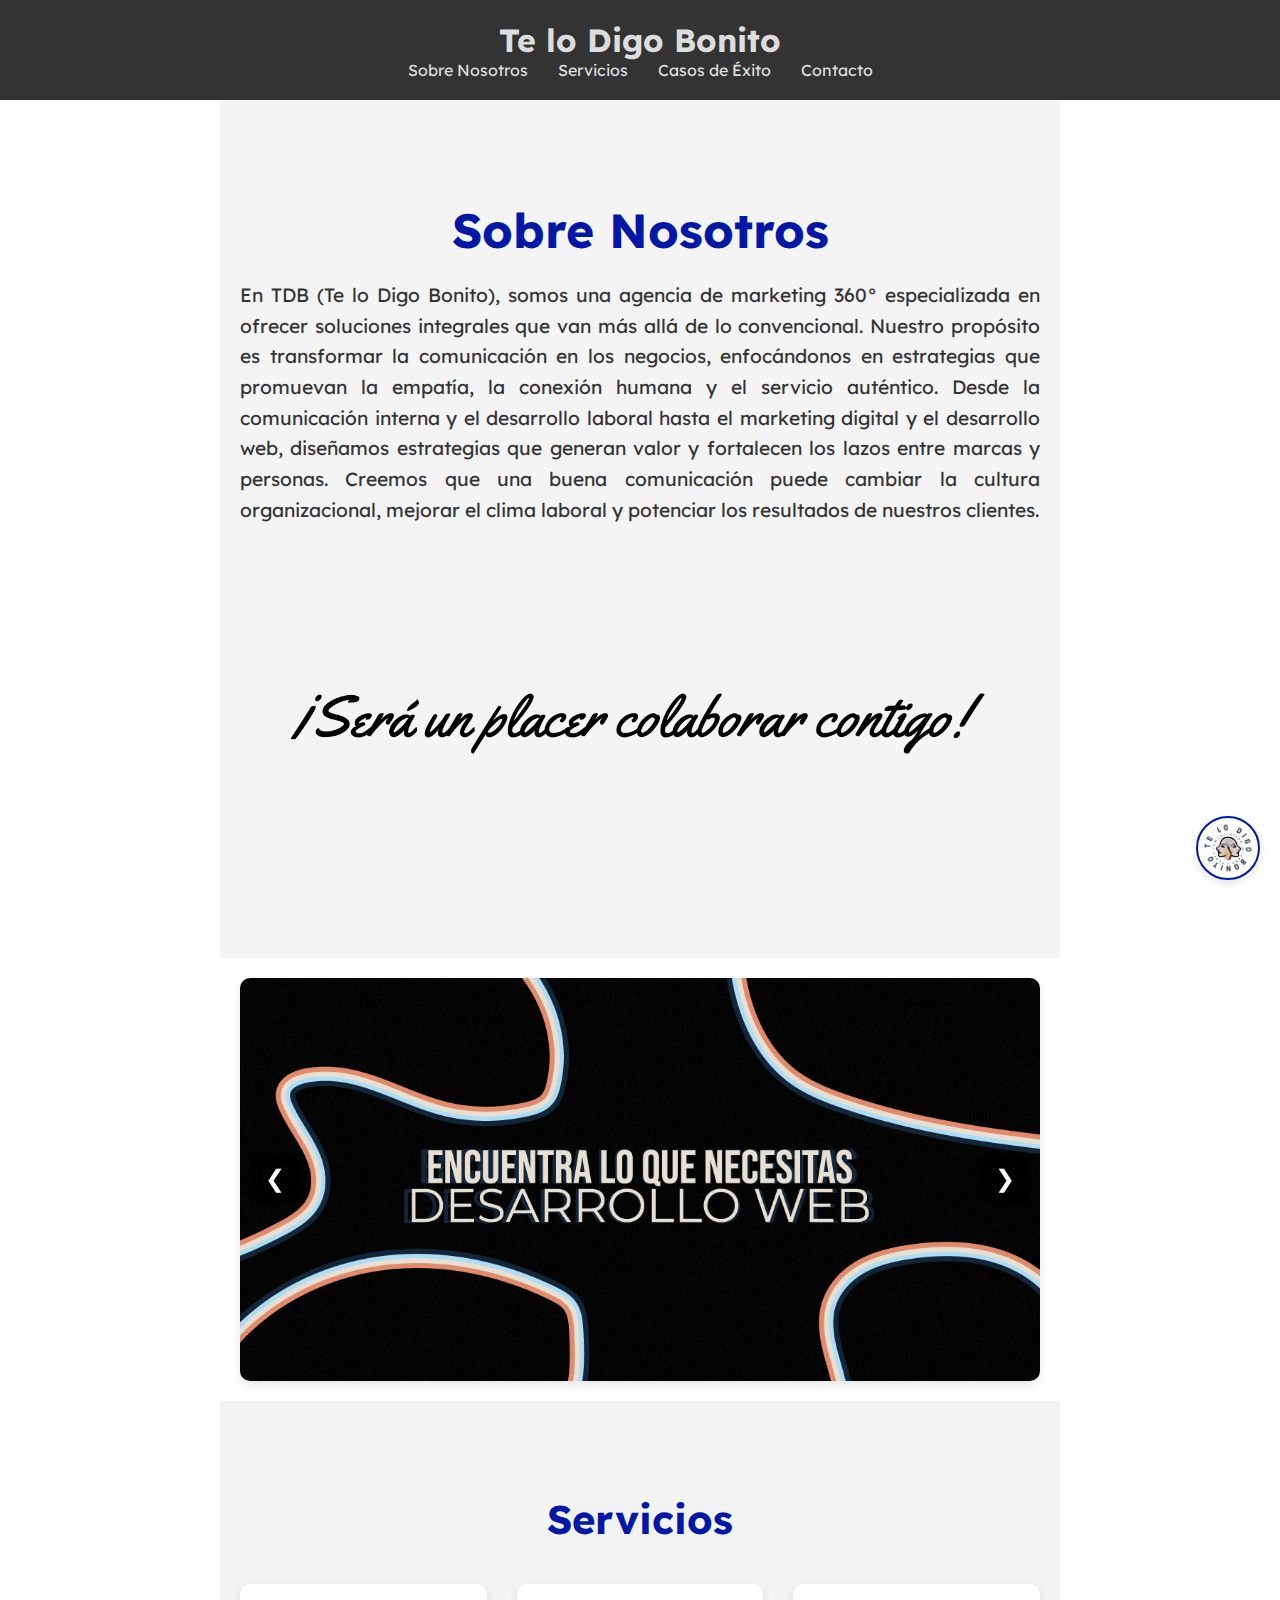
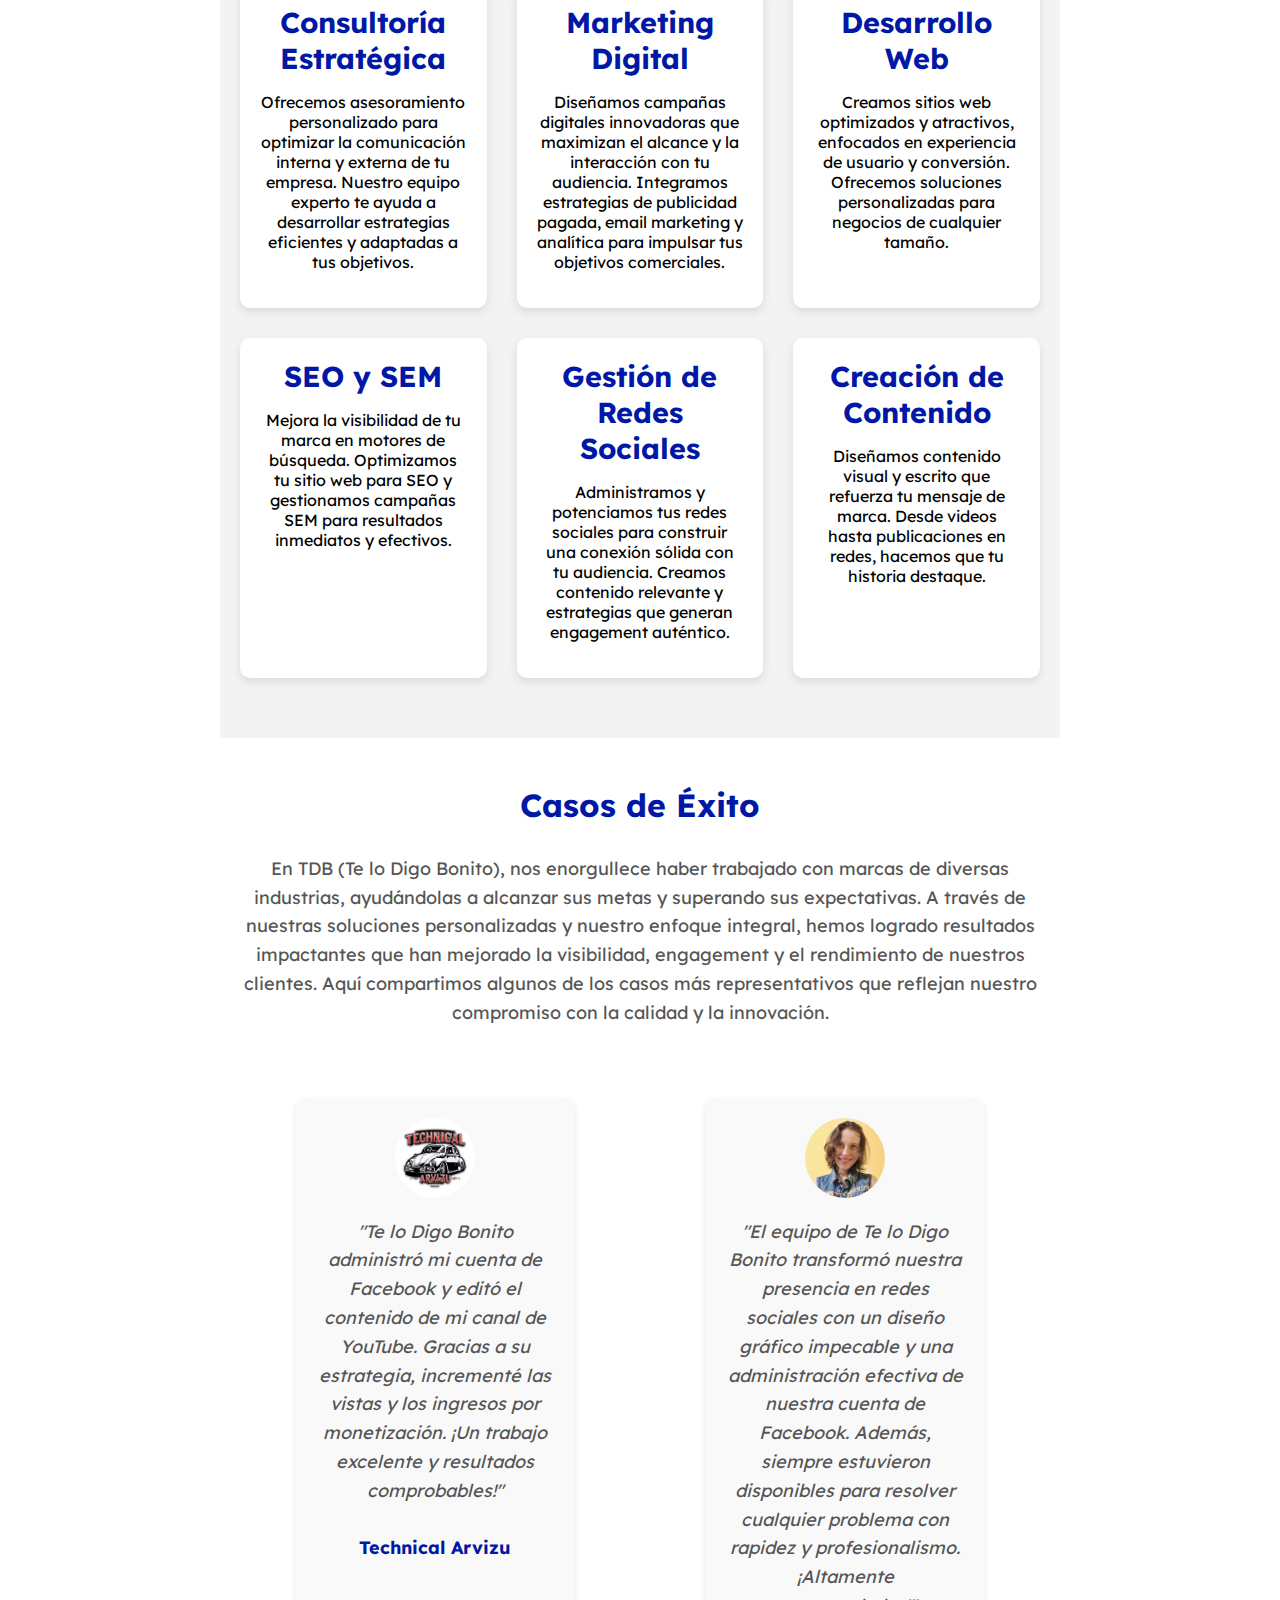
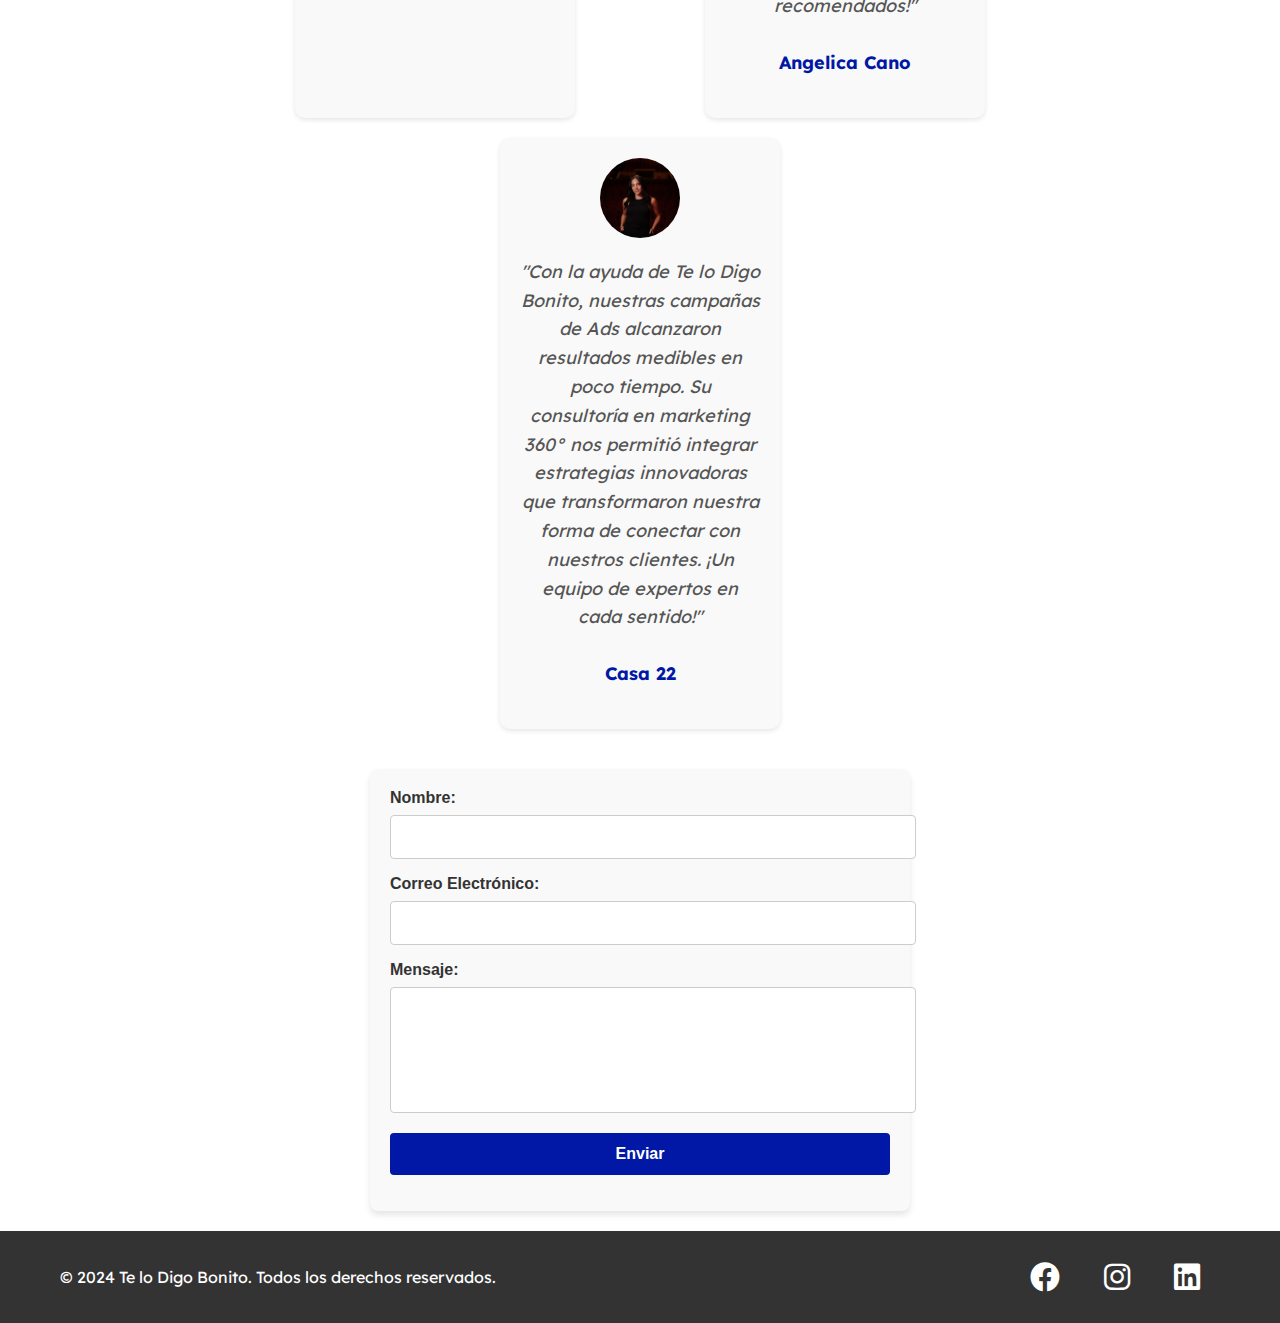
<file: index.html>
<!DOCTYPE html>
<html lang="es">
<head>
  <meta charset="UTF-8">
  <meta name="viewport" content="width=device-width, initial-scale=1.0">
  <title>Te Lo Digo Bonito</title>
  <link rel="stylesheet" href="styles.css">
  <link href="https://fonts.googleapis.com/css2?family=Lexend:wght@400;500&display=swap" rel="stylesheet">
  <link rel="stylesheet" href="https://cdnjs.cloudflare.com/ajax/libs/font-awesome/6.0.0-beta3/css/all.min.css">
</head>
<body id="top">
  <!-- Navbar -->
  <header class="sticky-header" id="navbar">
      <div class="logo-title">
          <!-- Título del sitio -->
          <h1 id="page-title">
              <a href="index.html" style="color: #ddd; text-decoration: none;">Te lo Digo Bonito</a>
          </h1>
      </div>
      <nav>
          <ul>
              <li><a href="#sobre-nosotros">Sobre Nosotros</a></li>
              <li><a href="#servicios">Servicios</a></li>
              <li><a href="#casos-exito">Casos de Éxito</a></li>
              <li><a href="#contacto">Contacto</a></li>
          </ul>
      </nav>
  </header>

  <!-- Chatbot (inicia en estado cerrado, solo muestra la foto circular) -->
  <div id="chatbot" class="closed">
      <div class="chat-window">
          <div id="chat-header">
              <span>EmpatIA</span>
              <button id="chat-close">&times;</button>
          </div>
          <div id="chat-messages"></div>
          <div id="chat-input">
              <input type="text" id="user-input" placeholder="Escribe tu mensaje aquí..." />
              <button id="send-button">Enviar</button>
          </div>
      </div>
  </div>

  

    
 <!-- Secciones -->
 <section id="sobre-nosotros">
    <h2>Sobre Nosotros</h2>
    <p>En TDB (Te lo Digo Bonito), somos una agencia de marketing 360° especializada en ofrecer soluciones integrales que van más allá de lo convencional. Nuestro propósito es transformar la comunicación en los negocios, enfocándonos en estrategias que promuevan la empatía, la conexión humana y el servicio auténtico. Desde la comunicación interna y el desarrollo laboral hasta el marketing digital y el desarrollo web, diseñamos estrategias que generan valor y fortalecen los lazos entre marcas y personas. Creemos que una buena comunicación puede cambiar la cultura organizacional, mejorar el clima laboral y potenciar los resultados de nuestros clientes.</p>
    <img src="imgs/placer.png" alt="Imagen Representativa">
</section>

    <!-- Carousel -->
    <div class="carousel">
        <div class="carousel-slide active">
            <img src="imgs/carr1.png" alt="Imagen 1">
        </div>
        <div class="carousel-slide">
            <img src="imgs/carr2.png" alt="Imagen 2">
        </div>
        <div class="carousel-slide">
            <img src="imgs/carr3.png" alt="Imagen 3">
        </div>
        <button class="carousel-btn prev">&#10094;</button>
        <button class="carousel-btn next">&#10095;</button>
    </div>
    

   

    <!-- Sección de Servicios -->
<section id="servicios">
    <h2>Servicios</h2>
    <div class="servicios-container">
        <!-- Servicio 1 -->
        <div class="servicio-item" data-service="consultoria-estrategica">
            <div class="servicio-titulo">
                <a href="consultoria-estrategica.html">
                <h3>Consultoría Estratégica</h3>
            </a>
                <p>
                    Ofrecemos asesoramiento personalizado para optimizar la comunicación interna y externa de tu empresa. 
                    Nuestro equipo experto te ayuda a desarrollar estrategias eficientes y adaptadas a tus objetivos.
                </p>
                
            </div>
            <div class="servicio-descripcion">
                <img src="imgs/faces1.png" alt="Servicio 1" class="servicio-imagen">
            </div>
        </div>
        <!-- Servicio 2 -->
        <div class="servicio-item" data-service="marketing-digital">
            <div class="servicio-titulo">
                <a href="marketing-digital.html">
                <h3>Marketing Digital</h3>
            </a>
                <p>
                    Diseñamos campañas digitales innovadoras que maximizan el alcance y la interacción con tu audiencia. 
                    Integramos estrategias de publicidad pagada, email marketing y analítica para impulsar tus objetivos comerciales.
                </p>
                
            </div>
            <div class="servicio-descripcion">
                <img src="imgs/faces2.png" alt="Servicio 2" class="servicio-imagen">
         </div>
        </div>
        <!-- Servicio 3 -->
        <div class="servicio-item" data-service="desarrollo-web">
            <div class="servicio-titulo" >
                <h3>Desarrollo Web</h3>
                <p>
                    Creamos sitios web optimizados y atractivos, enfocados en experiencia de usuario y conversión. 
                    Ofrecemos soluciones personalizadas para negocios de cualquier tamaño.
                </p>
                
            </div>
            <div class="servicio-descripcion">
                <img src="imgs/faces3.png" alt="Servicio 3" class="servicio-imagen">
            </div>
        </div>
        <!-- Servicio 4 -->
        <div class="servicio-item" data-service="seo-y-sem">
            <div class="servicio-titulo">
                <h3>SEO y SEM</h3>
                <p>
                    Mejora la visibilidad de tu marca en motores de búsqueda. 
                    Optimizamos tu sitio web para SEO y gestionamos campañas SEM para resultados inmediatos y efectivos.
                </p>
                
            </div>
            <div class="servicio-descripcion">
                <img src="imgs/faces4.png" alt="Servicio 4" class="servicio-imagen">
            </div>
        </div>
        <!-- Servicio 5 -->
        <div class="servicio-item" data-service="gestion-de-redes-sociales">
            <div class="servicio-titulo">
                <h3>Gestión de Redes Sociales</h3>
                <p>
                    Administramos y potenciamos tus redes sociales para construir una conexión sólida con tu audiencia. 
                    Creamos contenido relevante y estrategias que generan engagement auténtico.
                </p>
                
            </div>
            <div class="servicio-descripcion">
                <img src="imgs/faces5.png" alt="Servicio 5" class="servicio-imagen">
            </div>
        </div>
        <!-- Servicio 6 -->
        <div class="servicio-item" data-service="creacion-de-contenido">
            <div class="servicio-titulo">
                <h3>Creación de Contenido</h3>
                <p>
                    Diseñamos contenido visual y escrito que refuerza tu mensaje de marca. 
                    Desde videos hasta publicaciones en redes, hacemos que tu historia destaque.
                </p>
                
            </div>
            <div class="servicio-descripcion">
                <img src="imgs/faces6.png" alt="Servicio 6" class="servicio-imagen">
            </div>
        </div>
    </div>
</section>
<script>
    // Evento para redirigir dinámicamente a la página del servicio
    document.querySelectorAll('.servicio-item').forEach(item => {
        item.addEventListener('click', () => {
            const service = item.getAttribute('data-service');
            window.location.href = `${service}.html`;
        });
    });
</script>

    <section id="casos-exito">
        <h2>Casos de Éxito</h2>
        <p><p>En TDB (Te lo Digo Bonito), nos enorgullece haber trabajado con marcas de diversas industrias, ayudándolas a alcanzar sus metas y superando sus expectativas. A través de nuestras soluciones personalizadas y nuestro enfoque integral, hemos logrado resultados impactantes que han mejorado la visibilidad, engagement y el rendimiento de nuestros clientes. Aquí compartimos algunos de los casos más representativos que reflejan nuestro compromiso con la calidad y la innovación.</p></p>
    </section>
    <!-- Sección Casos de Éxito -->
<section id="casos-exito">
    <div class="testimonials">
        <!-- Testimonio 1 -->
        <div class="testimonial">
            <div class="testimonial-img">
                <img src="imgs/arvizu.jpg" alt="Cliente 1">
            </div>
            <div class="testimonial-content">
                <p>"Te lo Digo Bonito administró mi cuenta de Facebook y editó el contenido de mi canal de YouTube. Gracias a su estrategia, incrementé las vistas y los ingresos por monetización. ¡Un trabajo excelente y resultados comprobables!"</p>
                <h4>Technical Arvizu</h4>
            </div>
        </div>
        
        <!-- Testimonio 2 -->
        <div class="testimonial">
            <div class="testimonial-img">
                <img src="imgs/angie.cano.jpg" alt="Cliente 2">
            </div>
            <div class="testimonial-content">
                <p>"El equipo de Te lo Digo Bonito transformó nuestra presencia en redes sociales con un diseño gráfico impecable y una administración efectiva de nuestra cuenta de Facebook. Además, siempre estuvieron disponibles para resolver cualquier problema con rapidez y profesionalismo. ¡Altamente recomendados!"</p>
                <h4>Angelica Cano</h4>
            </div>
        </div>
        
        <!-- Testimonio 3 -->
        <div class="testimonial">
            <div class="testimonial-img">
                <img src="imgs/vero.jpg" alt="Cliente 3">
            </div>
            <div class="testimonial-content">
                <p>"Con la ayuda de Te lo Digo Bonito, nuestras campañas de Ads alcanzaron resultados medibles en poco tiempo. Su consultoría en marketing 360° nos permitió integrar estrategias innovadoras que transformaron nuestra forma de conectar con nuestros clientes. ¡Un equipo de expertos en cada sentido!"</p>
                <h4>Casa 22</h4>
            </div>
        </div>
    </div>
    
</section>

<section id="contacto">
<form action="https://formspree.io/f/mpwzlwly" method="POST">
    <label for="name">Nombre:</label>
    <input type="text" id="name" name="name" required>
    
    <label for="email">Correo Electrónico:</label>
    <input type="email" id="email" name="email" required>
    
    <label for="message">Mensaje:</label>
    <textarea id="message" name="message" required></textarea>
    
    <button type="submit">Enviar</button>
  </form>
</section>

<!-- Footer -->
<footer>
    <div class="footer-content">
        <!-- Lado izquierdo: Información recurrente -->
        <div class="footer-left">
            <p>&copy; 2024 Te lo Digo Bonito. Todos los derechos reservados.</p>
        </div>

        <!-- Lado derecho: Íconos de redes sociales (con Font Awesome) -->
<div class="footer-right">
    <a href="https://www.facebook.com/telodigobonito" target="_blank" class="social-icon">
        <i class="fab fa-facebook"></i>
    </a>
    <a href="https://www.instagram.com/telodigobonitomkt/" target="_blank" class="social-icon">
        <i class="fab fa-instagram"></i>
    </a>
    <a href="https://www.linkedin.com/company/telodigobonito/" target="_blank" class="social-icon">
        <i class="fab fa-linkedin"></i>
    </a>
</div>

</footer>

<script src="script.js"></script>
<script src="scripts/chatbot.js" defer></script>
</body>
</html>
</file>
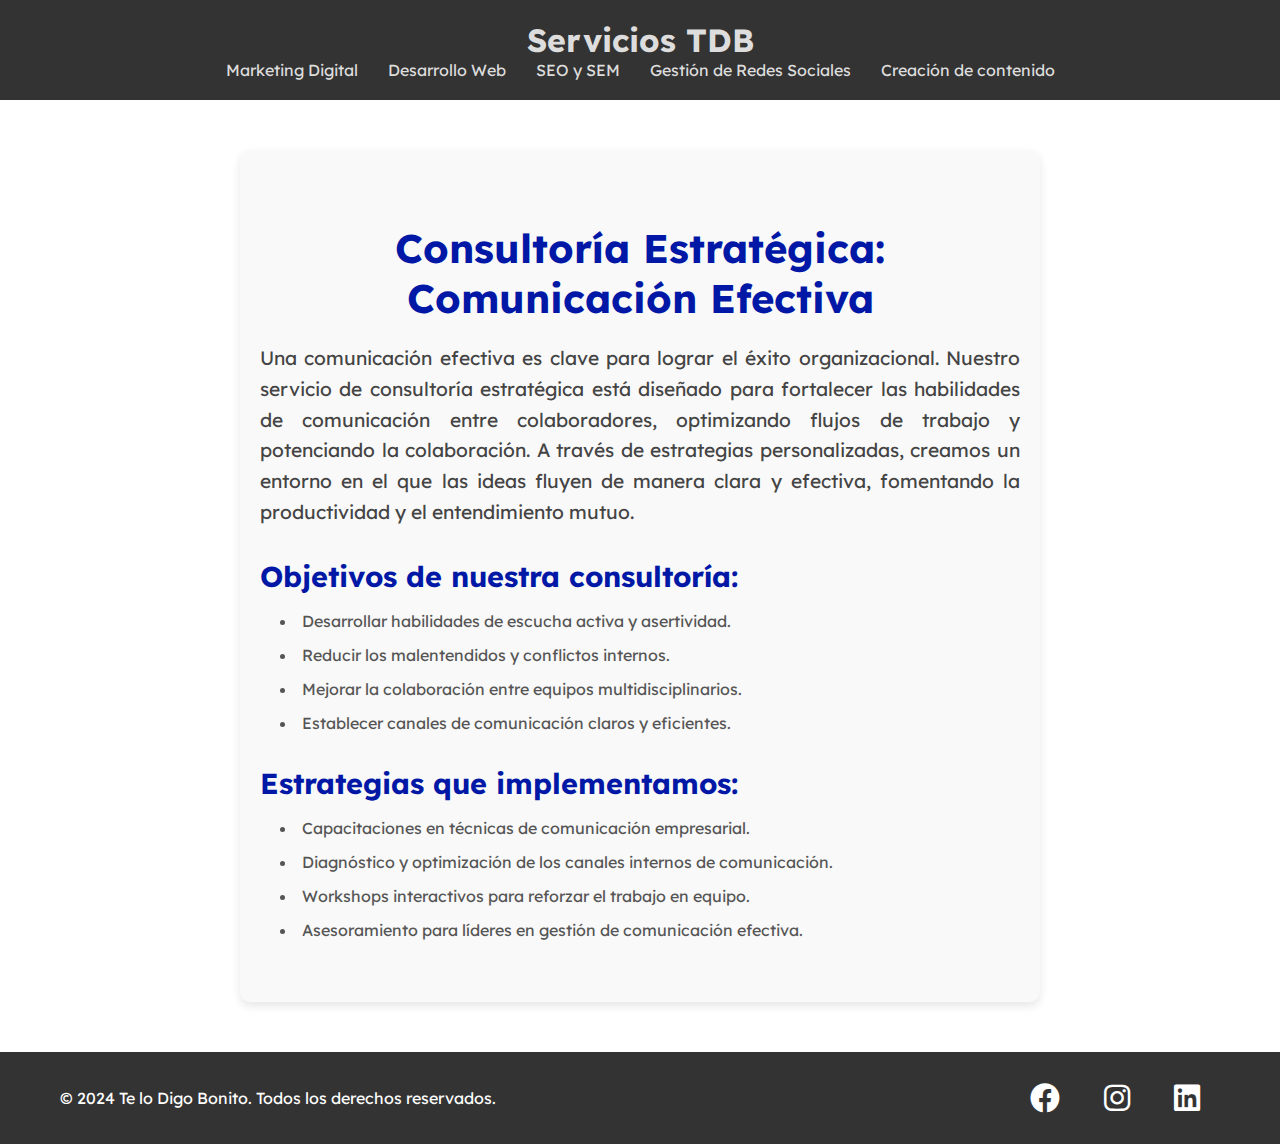
<file: consultoria-estrategica.html>
<!DOCTYPE html>
<html lang="es">
<head>
    <meta charset="UTF-8">
    <meta name="viewport" content="width=device-width, initial-scale=1.0">
    <title>Consultoría Estratégica</title>
    <link rel="stylesheet" href="styles.css">
    <link href="https://fonts.googleapis.com/css2?family=Lexend:wght@400;500&display=swap" rel="stylesheet">
    <link rel="stylesheet" href="https://cdnjs.cloudflare.com/ajax/libs/font-awesome/6.0.0-beta3/css/all.min.css">
    
</head>
<body>
     <!-- Navbar -->
<header class="sticky-header">
    <div class="logo-title">
        <!-- Título del sitio -->
        <h1 id="page-title">
            <a href="index.html" style="color: #ddd; text-decoration: none;">Servicios TDB</a>
        </h1>
        <nav>
            <ul>
                <li><a href="marketing-digital.html">Marketing Digital</a></li>
                <li><a href="desarrollo-web.html">Desarrollo Web</a></li>
                <li><a href="seo-y-sem.html">SEO y SEM</a></li>
                <li><a href="gestion-de-redes-sociales.html">Gestión de Redes Sociales</a></li>
                <li><a href="creacion-de-contenido.html">Creación de contenido</a></li>
                
            </ul>
        </nav>
    </div>

</header>

    <section id="servicio-detalle">
        <section id="consultoria-estrategica">
            <h2>Consultoría Estratégica: Comunicación Efectiva</h2>
            <p class="descripcion-servicio">
                Una comunicación efectiva es clave para lograr el éxito organizacional. 
                Nuestro servicio de consultoría estratégica está diseñado para fortalecer 
                las habilidades de comunicación entre colaboradores, optimizando flujos 
                de trabajo y potenciando la colaboración. A través de estrategias personalizadas, 
                creamos un entorno en el que las ideas fluyen de manera clara y efectiva, 
                fomentando la productividad y el entendimiento mutuo.
            </p>
            <h3>Objetivos de nuestra consultoría:</h3>
            <ul class="objetivos">
                <li>Desarrollar habilidades de escucha activa y asertividad.</li>
                <li>Reducir los malentendidos y conflictos internos.</li>
                <li>Mejorar la colaboración entre equipos multidisciplinarios.</li>
                <li>Establecer canales de comunicación claros y eficientes.</li>
            </ul>
            <h3>Estrategias que implementamos:</h3>
            <ul class="estrategias">
                <li>Capacitaciones en técnicas de comunicación empresarial.</li>
                <li>Diagnóstico y optimización de los canales internos de comunicación.</li>
                <li>Workshops interactivos para reforzar el trabajo en equipo.</li>
                <li>Asesoramiento para líderes en gestión de comunicación efectiva.</li>
            </ul>
        </section>
        
       
    </section>
<!-- Footer -->
<footer>
    <div class="footer-content">
        <!-- Lado izquierdo: Información recurrente -->
        <div class="footer-left">
            <p>&copy; 2024 Te lo Digo Bonito. Todos los derechos reservados.</p>
        </div>

        <!-- Lado derecho: Íconos de redes sociales (con Font Awesome) -->
<div class="footer-right">
    <a href="https://www.facebook.com/telodigobonito" target="_blank" class="social-icon">
        <i class="fab fa-facebook"></i>
    </a>
    <a href="https://www.instagram.com/telodigobonitomkt/" target="_blank" class="social-icon">
        <i class="fab fa-instagram"></i>
    </a>
    <a href="https://www.linkedin.com/company/telodigobonito/" target="_blank" class="social-icon">
        <i class="fab fa-linkedin"></i>
    </a>
</div>

</footer>

    <script src="script.js"></script>
</body>
</html>
</file>
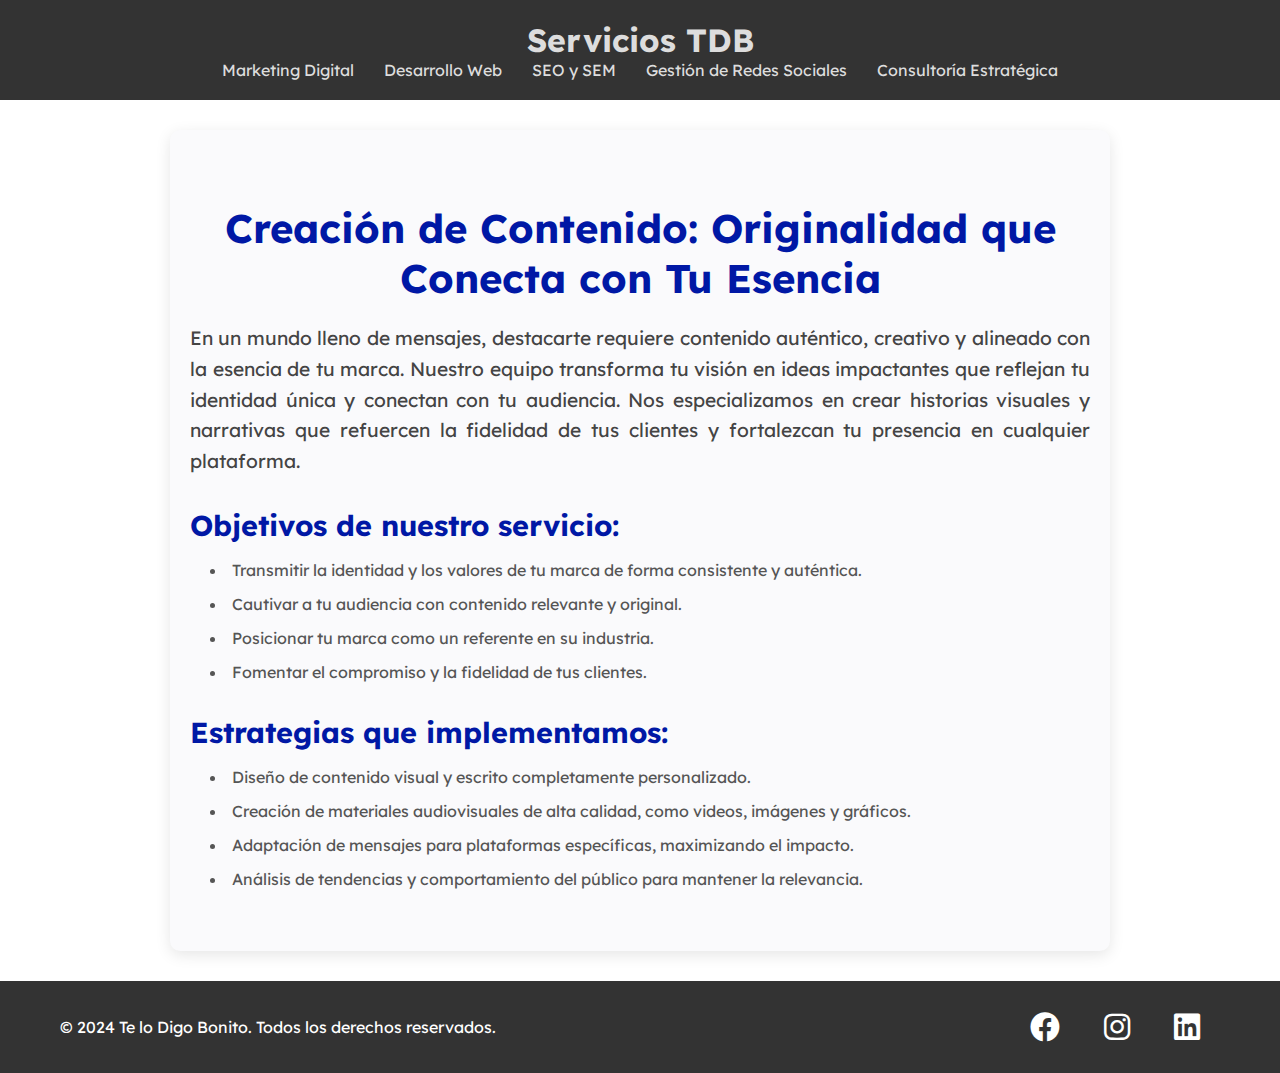
<file: creacion-de-contenido.html>
<!DOCTYPE html>
<html lang="es">
<head>
    <meta charset="UTF-8">
    <meta name="viewport" content="width=device-width, initial-scale=1.0">
    <title>Creación de Contenido</title>
    <link rel="stylesheet" href="styles.css">
    <link href="https://fonts.googleapis.com/css2?family=Lexend:wght@400;500&display=swap" rel="stylesheet">
    <link rel="stylesheet" href="https://cdnjs.cloudflare.com/ajax/libs/font-awesome/6.0.0-beta3/css/all.min.css">
    
</head>
<body>
    <!-- Navbar -->
<header class="sticky-header">
    <div class="logo-title">
        <!-- Título del sitio -->
        <h1 id="page-title">
            <a href="index.html" style="color: #ddd; text-decoration: none;">Servicios TDB</a>
        </h1>
        <nav>
            <ul>
                <li><a href="marketing-digital.html">Marketing Digital</a></li>
                <li><a href="desarrollo-web.html">Desarrollo Web</a></li>
                <li><a href="seo-y-sem.html">SEO y SEM</a></li>
                <li><a href="gestion-de-redes-sociales.html">Gestión de Redes Sociales</a></li>
                <li><a href="consultoria-estrategica.html">Consultoría Estratégica</a></li>
                
            </ul>
        </nav>
    </div>

</header>

    <section id="creacion-contenido">
        <h2>Creación de Contenido: Originalidad que Conecta con Tu Esencia</h2>
        <p class="descripcion-servicio">
            En un mundo lleno de mensajes, destacarte requiere contenido auténtico, creativo y alineado con la esencia de tu marca. Nuestro equipo transforma tu visión en ideas impactantes que reflejan tu identidad única y conectan con tu audiencia. Nos especializamos en crear historias visuales y narrativas que refuercen la fidelidad de tus clientes y fortalezcan tu presencia en cualquier plataforma.
        </p>
        <h3>Objetivos de nuestro servicio:</h3>
        <ul class="objetivos">
            <li>Transmitir la identidad y los valores de tu marca de forma consistente y auténtica.</li>
            <li>Cautivar a tu audiencia con contenido relevante y original.</li>
            <li>Posicionar tu marca como un referente en su industria.</li>
            <li>Fomentar el compromiso y la fidelidad de tus clientes.</li>
        </ul>
        <h3>Estrategias que implementamos:</h3>
        <ul class="estrategias">
            <li>Diseño de contenido visual y escrito completamente personalizado.</li>
            <li>Creación de materiales audiovisuales de alta calidad, como videos, imágenes y gráficos.</li>
            <li>Adaptación de mensajes para plataformas específicas, maximizando el impacto.</li>
            <li>Análisis de tendencias y comportamiento del público para mantener la relevancia.</li>
        </ul>
    </section>
    <!-- Footer -->
<footer>
    <div class="footer-content">
        <!-- Lado izquierdo: Información recurrente -->
        <div class="footer-left">
            <p>&copy; 2024 Te lo Digo Bonito. Todos los derechos reservados.</p>
        </div>

        <!-- Lado derecho: Íconos de redes sociales (con Font Awesome) -->
<div class="footer-right">
    <a href="https://www.facebook.com/telodigobonito" target="_blank" class="social-icon">
        <i class="fab fa-facebook"></i>
    </a>
    <a href="https://www.instagram.com/telodigobonitomkt/" target="_blank" class="social-icon">
        <i class="fab fa-instagram"></i>
    </a>
    <a href="https://www.linkedin.com/company/telodigobonito/" target="_blank" class="social-icon">
        <i class="fab fa-linkedin"></i>
    </a>
</div>

</footer>

    <script src="script.js"></script>
</body>
</html>
</file>
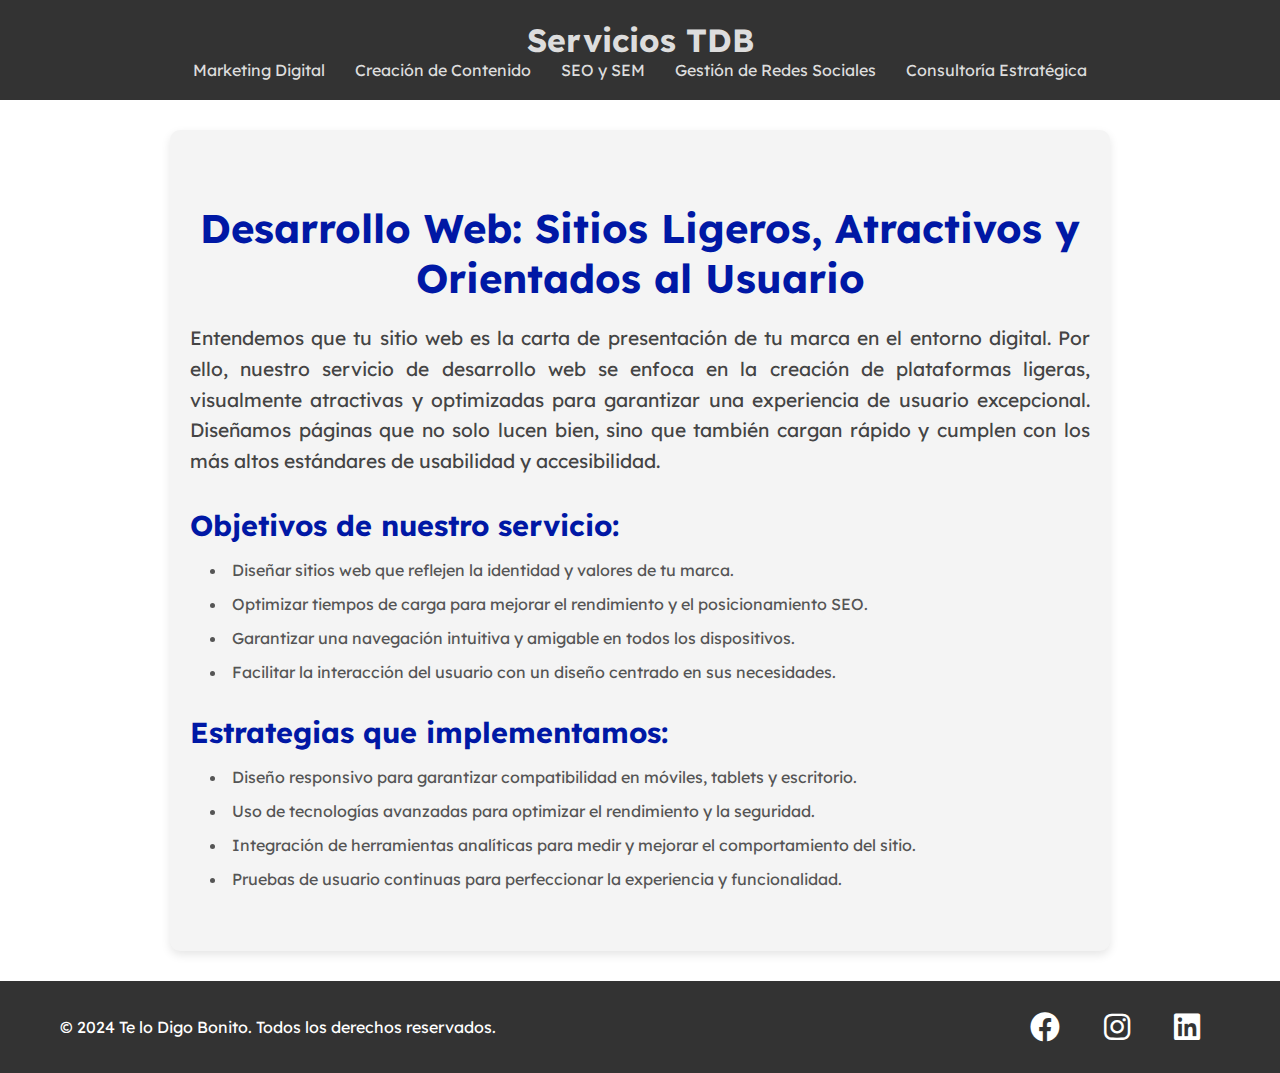
<file: desarrollo-web.html>
<!DOCTYPE html>
<html lang="es">
<head>
    <meta charset="UTF-8">
    <meta name="viewport" content="width=device-width, initial-scale=1.0">
    <title>Desarrollo Web</title>
    <link rel="stylesheet" href="styles.css">
    <link href="https://fonts.googleapis.com/css2?family=Lexend:wght@400;500&display=swap" rel="stylesheet">
    <link rel="stylesheet" href="https://cdnjs.cloudflare.com/ajax/libs/font-awesome/6.0.0-beta3/css/all.min.css">
    
</head>
<body>
    <!-- Navbar -->
<header class="sticky-header">
    <div class="logo-title">
        <!-- Título del sitio -->
        <h1 id="page-title">
            <a href="index.html" style="color: #ddd; text-decoration: none;">Servicios TDB</a>
        </h1>
        <nav>
            <ul>
                <li><a href="marketing-digital.html">Marketing Digital</a></li>
                <li><a href="creacion-de-contenido.html">Creación de Contenido</a></li>
                <li><a href="seo-y-sem.html">SEO y SEM</a></li>
                <li><a href="gestion-de-redes-sociales.html">Gestión de Redes Sociales</a></li>
                <li><a href="consultoria-estrategica.html">Consultoría Estratégica</a></li>
                
            </ul>
        </nav>
    </div>

</header>
    <section id="desarrollo-web">
        <h2>Desarrollo Web: Sitios Ligeros, Atractivos y Orientados al Usuario</h2>
        <p class="descripcion-servicio">
            Entendemos que tu sitio web es la carta de presentación de tu marca en el entorno digital. 
            Por ello, nuestro servicio de desarrollo web se enfoca en la creación de plataformas ligeras, 
            visualmente atractivas y optimizadas para garantizar una experiencia de usuario excepcional. 
            Diseñamos páginas que no solo lucen bien, sino que también cargan rápido y cumplen con los más 
            altos estándares de usabilidad y accesibilidad.
        </p>
        <h3>Objetivos de nuestro servicio:</h3>
        <ul class="objetivos">
            <li>Diseñar sitios web que reflejen la identidad y valores de tu marca.</li>
            <li>Optimizar tiempos de carga para mejorar el rendimiento y el posicionamiento SEO.</li>
            <li>Garantizar una navegación intuitiva y amigable en todos los dispositivos.</li>
            <li>Facilitar la interacción del usuario con un diseño centrado en sus necesidades.</li>
        </ul>
        <h3>Estrategias que implementamos:</h3>
        <ul class="estrategias">
            <li>Diseño responsivo para garantizar compatibilidad en móviles, tablets y escritorio.</li>
            <li>Uso de tecnologías avanzadas para optimizar el rendimiento y la seguridad.</li>
            <li>Integración de herramientas analíticas para medir y mejorar el comportamiento del sitio.</li>
            <li>Pruebas de usuario continuas para perfeccionar la experiencia y funcionalidad.</li>
        </ul>
    </section>
    
    <!-- Footer -->
<footer>
    <div class="footer-content">
        <!-- Lado izquierdo: Información recurrente -->
        <div class="footer-left">
            <p>&copy; 2024 Te lo Digo Bonito. Todos los derechos reservados.</p>
        </div>

        <!-- Lado derecho: Íconos de redes sociales (con Font Awesome) -->
<div class="footer-right">
    <a href="https://www.facebook.com/telodigobonito" target="_blank" class="social-icon">
        <i class="fab fa-facebook"></i>
    </a>
    <a href="https://www.instagram.com/telodigobonitomkt/" target="_blank" class="social-icon">
        <i class="fab fa-instagram"></i>
    </a>
    <a href="https://www.linkedin.com/company/telodigobonito/" target="_blank" class="social-icon">
        <i class="fab fa-linkedin"></i>
    </a>
</div>

</footer>
<script src="script.js"></script>
</body>
</html>
</file>
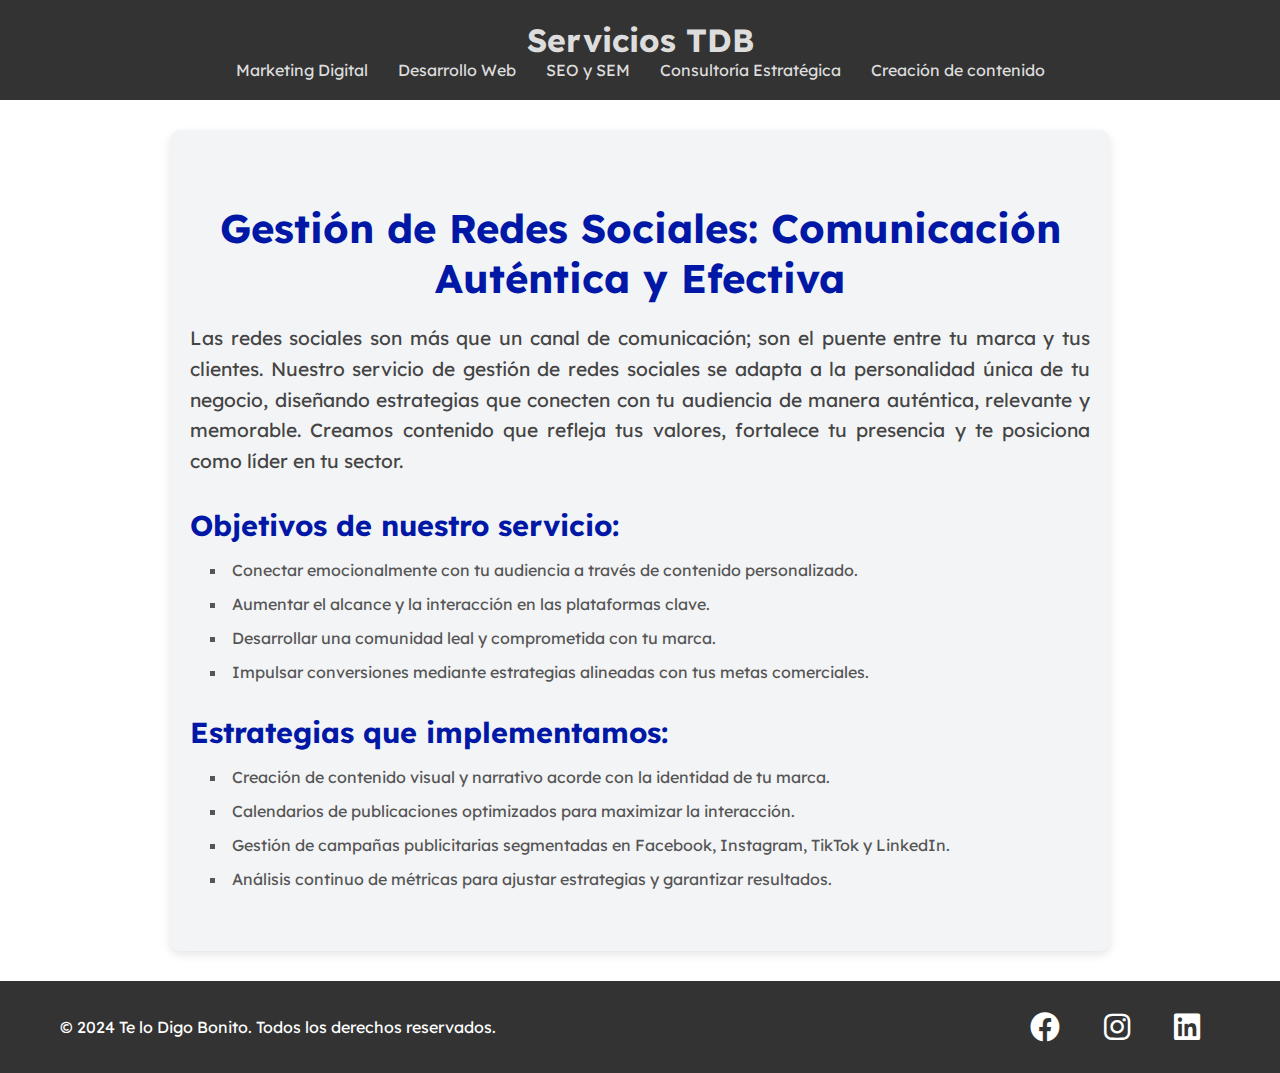
<file: gestion-de-redes-sociales.html>
<!DOCTYPE html>
<html lang="es">
<head>
    <meta charset="UTF-8">
    <meta name="viewport" content="width=device-width, initial-scale=1.0">
    <title>Gestión de Redes Sociales</title>
    <link rel="stylesheet" href="styles.css">
    <link href="https://fonts.googleapis.com/css2?family=Lexend:wght@400;500&display=swap" rel="stylesheet">
    <link rel="stylesheet" href="https://cdnjs.cloudflare.com/ajax/libs/font-awesome/6.0.0-beta3/css/all.min.css">
    
</head>
<body>
     <!-- Navbar -->
<header class="sticky-header">
    <div class="logo-title">
        <!-- Título del sitio -->
        <h1 id="page-title">
            <a href="index.html" style="color: #ddd; text-decoration: none;">Servicios TDB</a>
        </h1>
        <nav>
            <ul>
                <li><a href="marketing-digital.html">Marketing Digital</a></li>
                <li><a href="desarrollo-web.html">Desarrollo Web</a></li>
                <li><a href="seo-y-sem.html">SEO y SEM</a></li>
                <li><a href="consultoria-estrategica.html">Consultoría Estratégica</a></li>
                <li><a href="creacion-de-contenido.html">Creación de contenido</a></li>
                
            </ul>
        </nav>
    </div>

</header>

    <section id="gestion-redes-sociales">
        <h2>Gestión de Redes Sociales: Comunicación Auténtica y Efectiva</h2>
        <p class="descripcion-servicio">
            Las redes sociales son más que un canal de comunicación; son el puente entre tu marca y tus clientes. Nuestro servicio de gestión de redes sociales se adapta a la personalidad única de tu negocio, diseñando estrategias que conecten con tu audiencia de manera auténtica, relevante y memorable. Creamos contenido que refleja tus valores, fortalece tu presencia y te posiciona como líder en tu sector.
        </p>
        <h3>Objetivos de nuestro servicio:</h3>
        <ul class="objetivos">
            <li>Conectar emocionalmente con tu audiencia a través de contenido personalizado.</li>
            <li>Aumentar el alcance y la interacción en las plataformas clave.</li>
            <li>Desarrollar una comunidad leal y comprometida con tu marca.</li>
            <li>Impulsar conversiones mediante estrategias alineadas con tus metas comerciales.</li>
        </ul>
        <h3>Estrategias que implementamos:</h3>
        <ul class="estrategias">
            <li>Creación de contenido visual y narrativo acorde con la identidad de tu marca.</li>
            <li>Calendarios de publicaciones optimizados para maximizar la interacción.</li>
            <li>Gestión de campañas publicitarias segmentadas en Facebook, Instagram, TikTok y LinkedIn.</li>
            <li>Análisis continuo de métricas para ajustar estrategias y garantizar resultados.</li>
        </ul>
    </section>
    <!-- Footer -->
<footer>
    <div class="footer-content">
        <!-- Lado izquierdo: Información recurrente -->
        <div class="footer-left">
            <p>&copy; 2024 Te lo Digo Bonito. Todos los derechos reservados.</p>
        </div>

        <!-- Lado derecho: Íconos de redes sociales (con Font Awesome) -->
<div class="footer-right">
    <a href="https://www.facebook.com/telodigobonito" target="_blank" class="social-icon">
        <i class="fab fa-facebook"></i>
    </a>
    <a href="https://www.instagram.com/telodigobonitomkt/" target="_blank" class="social-icon">
        <i class="fab fa-instagram"></i>
    </a>
    <a href="https://www.linkedin.com/company/telodigobonito/" target="_blank" class="social-icon">
        <i class="fab fa-linkedin"></i>
    </a>
</div>

</footer>

    <script src="script.js"></script>
</body>
</html>
</file>
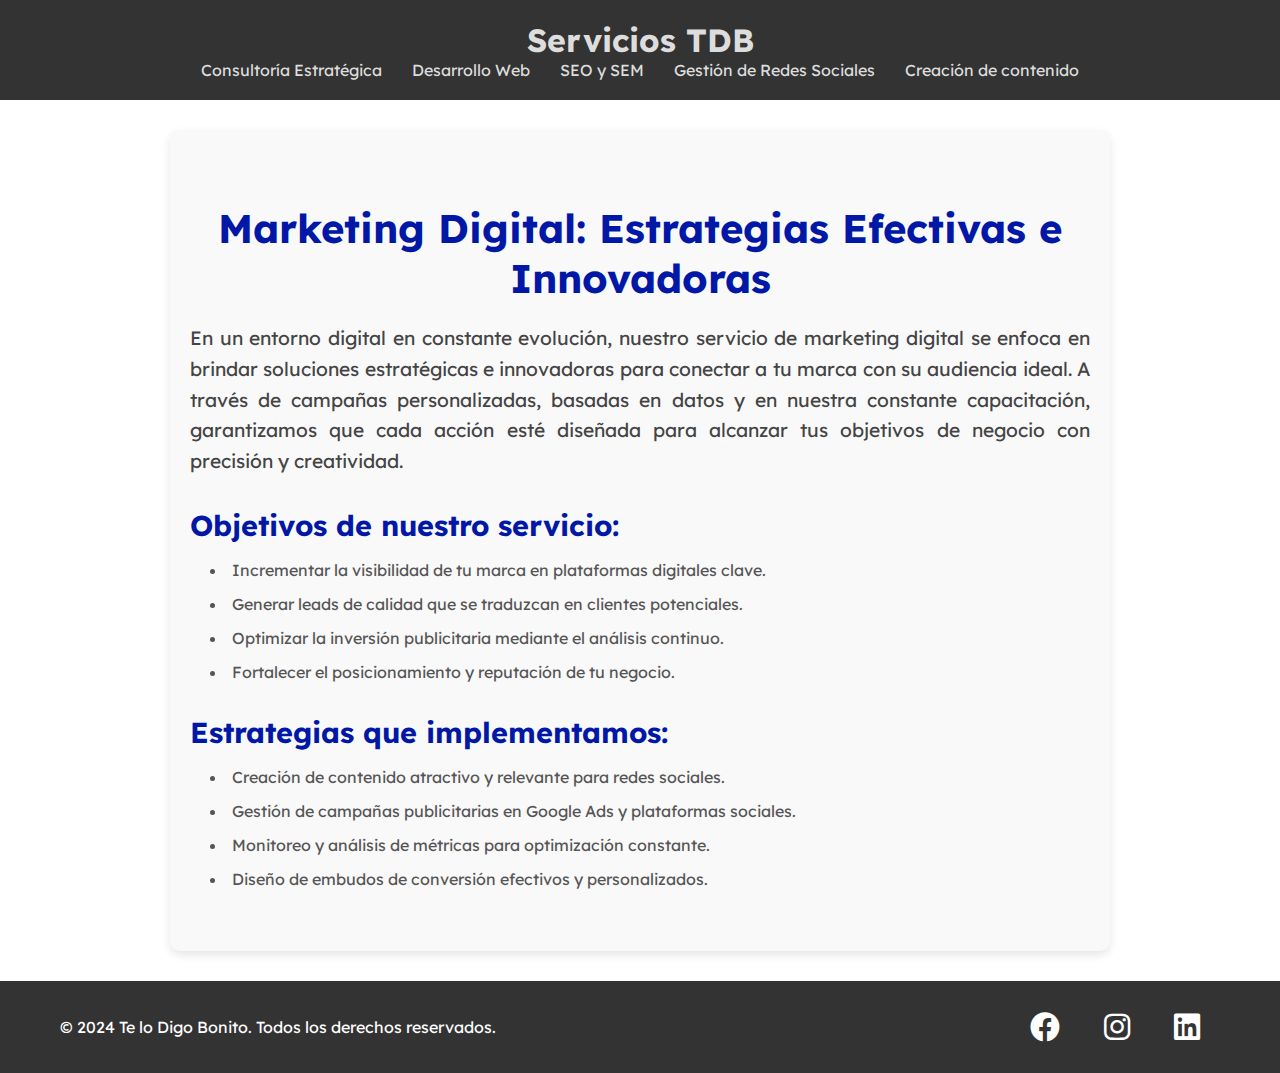
<file: marketing-digital.html>
<!DOCTYPE html>
<html lang="es">
<head>
    <meta charset="UTF-8">
    <meta name="viewport" content="width=device-width, initial-scale=1.0">
    <title>Marketing Digital</title>
    <link rel="stylesheet" href="styles.css">
    <link href="https://fonts.googleapis.com/css2?family=Lexend:wght@400;500&display=swap" rel="stylesheet">
    <link rel="stylesheet" href="https://cdnjs.cloudflare.com/ajax/libs/font-awesome/6.0.0-beta3/css/all.min.css">
    
</head>
<body>
     <!-- Navbar -->
<header class="sticky-header">
    <div class="logo-title">
        <!-- Título del sitio -->
        <h1 id="page-title">
            <a href="index.html" style="color: #ddd; text-decoration: none;">Servicios TDB</a>
        </h1>
        <nav>
            <ul>
                <li><a href="consultoria-estrategica.html">Consultoría Estratégica</a></li>
                <li><a href="desarrollo-web.html">Desarrollo Web</a></li>
                <li><a href="seo-y-sem.html">SEO y SEM</a></li>
                <li><a href="gestion-de-redes-sociales.html">Gestión de Redes Sociales</a></li>
                <li><a href="creacion-de-contenido.html">Creación de contenido</a></li>
                
            </ul>
        </nav>
    </div>

</header>

    <section id="marketing-digital">
        <h2>Marketing Digital: Estrategias Efectivas e Innovadoras</h2>
        <p class="descripcion-servicio">
            En un entorno digital en constante evolución, nuestro servicio de marketing digital 
            se enfoca en brindar soluciones estratégicas e innovadoras para conectar a tu marca 
            con su audiencia ideal. A través de campañas personalizadas, basadas en datos y en 
            nuestra constante capacitación, garantizamos que cada acción esté diseñada para 
            alcanzar tus objetivos de negocio con precisión y creatividad.
        </p>
        <h3>Objetivos de nuestro servicio:</h3>
        <ul class="objetivos">
            <li>Incrementar la visibilidad de tu marca en plataformas digitales clave.</li>
            <li>Generar leads de calidad que se traduzcan en clientes potenciales.</li>
            <li>Optimizar la inversión publicitaria mediante el análisis continuo.</li>
            <li>Fortalecer el posicionamiento y reputación de tu negocio.</li>
        </ul>
        <h3>Estrategias que implementamos:</h3>
        <ul class="estrategias">
            <li>Creación de contenido atractivo y relevante para redes sociales.</li>
            <li>Gestión de campañas publicitarias en Google Ads y plataformas sociales.</li>
            <li>Monitoreo y análisis de métricas para optimización constante.</li>
            <li>Diseño de embudos de conversión efectivos y personalizados.</li>
        </ul>
    </section>
    
        
    </section>
<!-- Footer -->
<footer>
    <div class="footer-content">
        <!-- Lado izquierdo: Información recurrente -->
        <div class="footer-left">
            <p>&copy; 2024 Te lo Digo Bonito. Todos los derechos reservados.</p>
        </div>

        <!-- Lado derecho: Íconos de redes sociales (con Font Awesome) -->
<div class="footer-right">
    <a href="https://www.facebook.com/telodigobonito" target="_blank" class="social-icon">
        <i class="fab fa-facebook"></i>
    </a>
    <a href="https://www.instagram.com/telodigobonitomkt/" target="_blank" class="social-icon">
        <i class="fab fa-instagram"></i>
    </a>
    <a href="https://www.linkedin.com/company/telodigobonito/" target="_blank" class="social-icon">
        <i class="fab fa-linkedin"></i>
    </a>
</div>

</footer>

    <script src="script.js"></script>
</body>
</html>
</file>
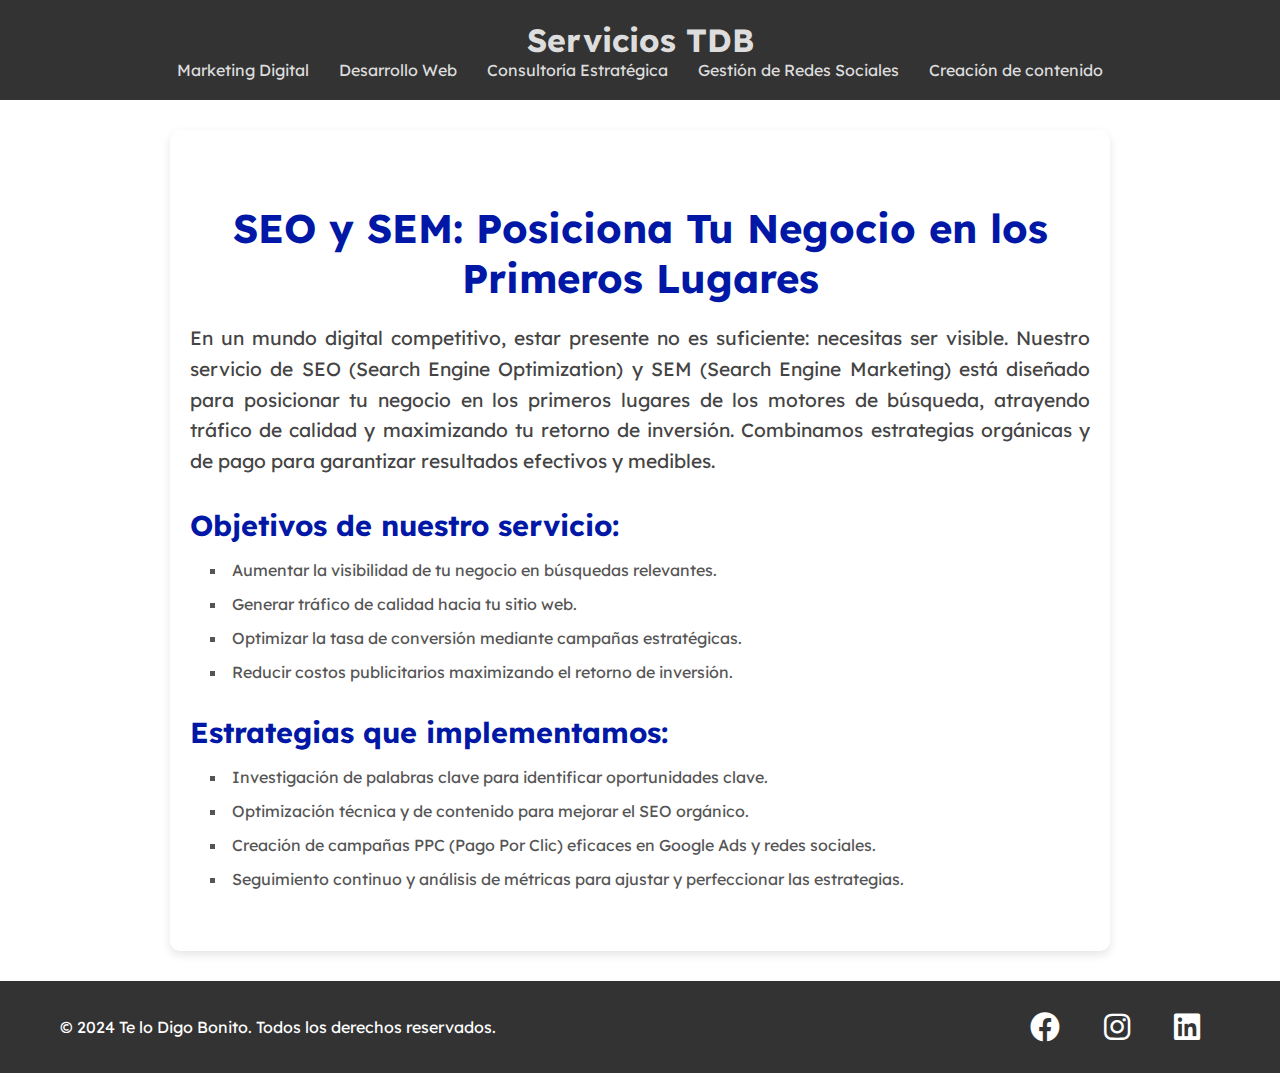
<file: seo-y-sem.html>
<!DOCTYPE html>
<html lang="es">
<head>
    <meta charset="UTF-8">
    <meta name="viewport" content="width=device-width, initial-scale=1.0">
    <title>SEO y SEM</title>
    <link rel="stylesheet" href="styles.css">
    <link href="https://fonts.googleapis.com/css2?family=Lexend:wght@400;500&display=swap" rel="stylesheet">
    <link rel="stylesheet" href="https://cdnjs.cloudflare.com/ajax/libs/font-awesome/6.0.0-beta3/css/all.min.css">
    
</head>
<body>
     <!-- Navbar -->
<header class="sticky-header">
    <div class="logo-title">
        <!-- Título del sitio -->
        <h1 id="page-title">
            <a href="index.html" style="color: #ddd; text-decoration: none;">Servicios TDB</a>
        </h1>
        <nav>
            <ul>
                <li><a href="marketing-digital.html">Marketing Digital</a></li>
                <li><a href="desarrollo-web.html">Desarrollo Web</a></li>
                <li><a href="consultoria-estrategica.html">Consultoría Estratégica</a></li>
                <li><a href="gestion-de-redes-sociales.html">Gestión de Redes Sociales</a></li>
                <li><a href="creacion-de-contenido.html">Creación de contenido</a></li>
                
            </ul>
        </nav>
    </div>

</header>

    <section id="seo-sem">
        <h2>SEO y SEM: Posiciona Tu Negocio en los Primeros Lugares</h2>
        <p class="descripcion-servicio">
            En un mundo digital competitivo, estar presente no es suficiente: necesitas ser visible. Nuestro servicio de SEO (Search Engine Optimization) y SEM (Search Engine Marketing) está diseñado para posicionar tu negocio en los primeros lugares de los motores de búsqueda, atrayendo tráfico de calidad y maximizando tu retorno de inversión. Combinamos estrategias orgánicas y de pago para garantizar resultados efectivos y medibles.
        </p>
        <h3>Objetivos de nuestro servicio:</h3>
        <ul class="objetivos">
            <li>Aumentar la visibilidad de tu negocio en búsquedas relevantes.</li>
            <li>Generar tráfico de calidad hacia tu sitio web.</li>
            <li>Optimizar la tasa de conversión mediante campañas estratégicas.</li>
            <li>Reducir costos publicitarios maximizando el retorno de inversión.</li>
        </ul>
        <h3>Estrategias que implementamos:</h3>
        <ul class="estrategias">
            <li>Investigación de palabras clave para identificar oportunidades clave.</li>
            <li>Optimización técnica y de contenido para mejorar el SEO orgánico.</li>
            <li>Creación de campañas PPC (Pago Por Clic) eficaces en Google Ads y redes sociales.</li>
            <li>Seguimiento continuo y análisis de métricas para ajustar y perfeccionar las estrategias.</li>
        </ul>
    </section>
    <!-- Footer -->
<footer>
    <div class="footer-content">
        <!-- Lado izquierdo: Información recurrente -->
        <div class="footer-left">
            <p>&copy; 2024 Te lo Digo Bonito. Todos los derechos reservados.</p>
        </div>

        <!-- Lado derecho: Íconos de redes sociales (con Font Awesome) -->
<div class="footer-right">
    <a href="https://www.facebook.com/telodigobonito" target="_blank" class="social-icon">
        <i class="fab fa-facebook"></i>
    </a>
    <a href="https://www.instagram.com/telodigobonitomkt/" target="_blank" class="social-icon">
        <i class="fab fa-instagram"></i>
    </a>
    <a href="https://www.linkedin.com/company/telodigobonito/" target="_blank" class="social-icon">
        <i class="fab fa-linkedin"></i>
    </a>
</div>

</footer>

    <script src="script.js"></script>
</body>
</html>
</file>
<file: styles.css>
/* Estilos para el cuerpo */
body {
    font-family: 'Lexend', sans-serif;
    margin: 0;
    padding: 0;
}

/* Título de la página */
#page-title {
    font-size: 2rem;
    color: #ddd;
    margin: 0;
    transition: opacity 0.3s ease, transform 0.3s ease;
    text-align: center;
}

/* Estilos para el navbar */
.sticky-header {
    position: sticky;
    top: 0;
    background-color: #333;
    z-index: 10;
    padding: 20px 0; /* Padding por defecto */
    text-align: center;
    transition: padding 0.5s ease, background-color 0.5s ease; /* Suavizar transición */
    box-sizing: border-box; /* Evitar que el padding afecte el espacio */
}

/* Navbar reducido */
.shrink-navbar {
    padding: 12px 0; /* Padding reducido */
    background-color: #222; /* Fondo un poco más oscuro cuando se reduce */
}

/* Título oculto al hacer scroll */
.hidden-title {
    opacity: 0;
    transition: opacity 0.5s ease; /* Suavizar la desaparición del título */
}

/* Enlaces del navbar */
nav ul {
    list-style: none;
    display: flex;
    justify-content: center;
    margin: 0;
    padding: 0;
    transition: margin-top 0.5s ease; /* Suavizar la transición de los enlaces */
}

nav ul li {
    margin: 0 15px;
    transition: margin 0.5s ease; /* Suavizar los márgenes de los enlaces */
}

nav ul li a {
    color: #ddd;
    text-decoration: none;
    font-size: 16px;
    transition: color 0.5s ease, font-size 0.5s ease; /* Transición suave para enlaces */
}

nav ul li a:hover {
    color: #fff; /* Resalta al pasar el cursor */
    font-size: 18px;
}

/* Transición para la imagen del logo cuando se reduce el navbar */
#header-image {
    display: none;
}

/* Mostrar la imagen cuando el navbar se reduce */
.shrink-navbar #header-image {
    display: block;
    opacity: 1;
    transition: opacity 0.5s ease; /* Suaviza la aparición de la imagen */
}

/* Asegura una transición suave en los enlaces al pasar el cursor */
nav ul li a:focus {
    outline: none;
}

/* Estilos para la sección sobre nosotros */
#sobre-nosotros {
    padding: 60px 20px;
    text-align: center;
    background-color: #f4f4f4;
}

/* Estilo para el h2 */
#sobre-nosotros h2 {
    font-size: 3rem; /* Aumentar el tamaño de la fuente */
    color: #0018A5; /* Color del texto */
    margin-bottom: 20px; /* Espaciado debajo del título */
}

/* Justificación del texto del párrafo */
#sobre-nosotros p {
    font-size: 1.2rem;
    color: #333;
    text-align: justify; /* Justificar el texto */
    line-height: 1.6; /* Mejora la legibilidad */
    margin: 0 auto;
    max-width: 800px; /* Limita el ancho máximo del texto */
}

/* Estilos para la imagen dinámica debajo del texto */
#sobre-nosotros img {
    width: 100%;
    height: auto;
    max-height: 500px; /* Limita la altura máxima de la imagen */
    object-fit: cover; /* Hace que la imagen ocupe el contenedor sin distorsionarse */
    margin-top: 20px; /* Espaciado entre el texto y la imagen */
    transition: transform 0.5s ease; /* Animación de transición */
}

/* Estilo dinámico: escalado de la imagen al cargar la página */
#sobre-nosotros img:hover {
    transform: scale(1.05); /* Efecto de zoom al pasar el mouse */
}

/* Respuesta para pantallas más pequeñas */
@media (max-width: 768px) {
    #sobre-nosotros {
        padding: 40px 10px;
    }

    #sobre-nosotros h2 {
        font-size: 2.5rem; /* Ajuste de tamaño para pantallas pequeñas */
    }

    #sobre-nosotros p {
        font-size: 1rem; /* Ajuste de tamaño para pantallas pequeñas */
    }
}

/* Carousel */
/* Contenedor principal del carrusel */
.carousel {
    position: relative;
    width: 100%;
    max-width: 800px;
    margin: 20px auto;
    overflow: hidden;
    border-radius: 10px;
    text-align: center;
    box-shadow: 0 4px 10px rgba(0, 0, 0, 0.1);
}

/* Estilo para cada slide */
.carousel-slide {
    display: none;
    text-align: center;
}

.carousel-slide.active {
    display: block;
    animation: fade-in 0.5s ease;
}

/* Imagen dentro del slide */
.carousel-slide img {
    width: 100%;
    height: auto;
    object-fit: contain;
    display: block;
    margin: 0 auto;
}

/* Botones del carrusel */
.carousel-btn {
    position: absolute;
    top: 50%;
    transform: translateY(-50%);
    background: rgba(0, 0, 0, 0.5);
    color: #fff;
    border: none;
    padding: 10px 15px;
    cursor: pointer;
    font-size: 1.5rem;
    border-radius: 5px;
    transition: background 0.3s ease;
    z-index: 10;
}

.carousel-btn:hover {
    background: rgba(0, 0, 0, 0.8);
}

.carousel-btn.prev {
    left: 10px;
}

.carousel-btn.next {
    right: 10px;
}

/* Animación para las transiciones */
@keyframes fade-in {
    from {
        opacity: 0;
    }
    to {
        opacity: 1;
    }
}

body {
    font-family: 'Lexend', sans-serif;
    margin: 0;
    padding: 0;
}

.sticky-header {
    position: sticky;
    top: 0;
    background-color: #333;
    z-index: 10;
    padding: 20px 0;
    text-align: center;
}

#page-title {
    font-size: 2rem;
    color: #ddd;
    margin: 0;
    transition: opacity 0.3s ease, font-size 0.3s ease;
}

a {
    text-decoration: none;
    color: inherit;
}

#servicios {
    padding: 60px 20px;
    background-color: #F3F3F3;
    text-align: center;
}

.servicios-container {
    display: grid;
    grid-template-columns: repeat(3, 1fr);
    gap: 30px;
    max-width: 1200px;
    margin: 0 auto;
}

.servicio-item {
    background-color: #ffffff;
    padding: 20px;
    border-radius: 10px;
    box-shadow: 0 4px 10px rgba(0, 0, 0, 0.1);
    cursor: pointer;
    transition: transform 0.3s ease, box-shadow 0.3s ease;
    text-align: center;
}

.servicio-item:hover {
    transform: translateY(-10px);
    box-shadow: 0 8px 15px rgba(0, 0, 0, 0.2);
}

/* Sections */
section {
    padding: 20px;
    max-width: 800px;
    margin: auto;
}

h2 {
    margin-bottom: 10px;
}

.social-icon i {
    font-size: 30px; /* Ajusta el tamaño del ícono */
    color: white;
    margin-left: 10px;
    margin-right: 10px;
    transition: transform 0.3s ease;
}
/* Estilos para la sección de servicios */
#servicios {
    padding: 60px 20px;
    background-color: #F3F3F3;
    text-align: center;
}

#servicios h2 {
    font-size: 2.5rem;
    color: #0018A5;
    margin-bottom: 40px;
}

/* Contenedor de los servicios en cuadrícula */
.servicios-container {
    display: grid;
    grid-template-columns: repeat(3, 1fr);
    gap: 30px;
    max-width: 1200px;
    margin: 0 auto;
}

/* Estilos para cada cuadro de servicio */
.servicio-item {
    background-color: #ffffff;
    padding: 20px;
    border-radius: 10px;
    box-shadow: 0 4px 10px rgba(0, 0, 0, 0.1);
    overflow: hidden;
    position: relative;
    cursor: pointer;
    transition: transform 0.3s ease, box-shadow 0.3s ease;
}

.servicio-item:hover {
    transform: translateY(-10px);
    box-shadow: 0 8px 15px rgba(0, 0, 0, 0.2);
}

/* Título del servicio */
.servicio-titulo h3 {
    font-size: 1.8rem;
    color: #0018A5;
    margin: 0;
}

/* Descripción oculta del servicio */
.servicio-descripcion {
    position: absolute;
    top: 50%;
    left: 50%;
    transform: translate(-50%, -50%);
    font-size: 1rem;
    color: #333333;
    opacity: 0;
    visibility: hidden;
    transition: opacity 0.3s ease, visibility 0.3s ease;
    text-align: center;
    padding: 10px;
}

/* Mostrar la descripción al pasar el cursor */
.servicio-item:hover .servicio-descripcion {
    opacity: 1;
    visibility: visible;
}

/* Responsividad: Adaptar a pantallas más pequeñas */
@media (max-width: 768px) {
    .servicios-container {
        grid-template-columns: 1fr 1fr;
    }
}

@media (max-width: 480px) {
    .servicios-container {
        grid-template-columns: 1fr;
    }
}

/* Estilos para el footer */
footer {
    background-color: #333; /* Fondo igual al navbar */
    color: white;
    padding: 20px 0;
    text-align: center;
}

.footer-content {
    display: flex;
    justify-content: space-between;
    align-items: center;
    max-width: 1200px;
    margin: 0 auto;
}

.footer-left {
    flex: 1;
    text-align: left;
    padding-left: 20px;
}

.footer-right {
    flex: 1;
    text-align: right;
    padding-right: 20px;
}

.social-icon {
    margin-left: 10px;
    margin-right: 10px;
}

.social-icon:hover i {
    transform: scale(1.1); /* Efecto de hover */
}
/* Estilos para la sección de consultoría estratégica */
#consultoria-estrategica {
    font-family: 'Lexend', sans-serif;
    background-color: #f9f9f9; /* Fondo neutro */
    padding: 40px 20px;
    max-width: 900px;
    margin: 30px auto;
    border-radius: 10px;
    box-shadow: 0 4px 10px rgba(0, 0, 0, 0.1);
}

/* Título principal */
#consultoria-estrategica h2 {
    font-size: 2.5rem;
    color: #0018A5;
    text-align: center;
    margin-bottom: 20px;
}

/* Descripción del servicio */
.descripcion-servicio {
    font-size: 1.2rem;
    color: #333333;
    line-height: 1.6;
    text-align: justify; /* Texto justificado */
    margin-bottom: 20px;
}

/* Subtítulos */
#consultoria-estrategica h3 {
    font-size: 1.8rem;
    color: #0018A5;
    margin-top: 30px;
    margin-bottom: 15px;
}

/* Listados de objetivos y estrategias */
#consultoria-estrategica ul {
    list-style: disc inside; /* Icono de viñeta interna */
    color: #555555;
    margin: 0 0 20px 20px;
    padding: 0;
}

#consultoria-estrategica ul li {
    margin-bottom: 10px;
    font-size: 1rem;
    line-height: 1.5;
    text-align: justify; /* Texto justificado */
}
/* Estilos para la sección de marketing digital */
#marketing-digital {
    font-family: 'Lexend', sans-serif;
    background-color: #f9f9f9; /* Fondo neutro */
    padding: 40px 20px;
    max-width: 900px;
    margin: 30px auto;
    border-radius: 10px;
    box-shadow: 0 4px 10px rgba(0, 0, 0, 0.1);
}

/* Título principal */
#marketing-digital h2 {
    font-size: 2.5rem;
    color: #0018A5;
    text-align: center;
    margin-bottom: 20px;
}

/* Descripción del servicio */
.descripcion-servicio {
    font-size: 1.2rem;
    color: #333333;
    line-height: 1.6;
    text-align: justify; /* Texto justificado */
    margin-bottom: 20px;
}

/* Subtítulos */
#marketing-digital h3 {
    font-size: 1.8rem;
    color: #0018A5;
    margin-top: 30px;
    margin-bottom: 15px;
}

/* Listados de objetivos y estrategias */
#marketing-digital ul {
    list-style: disc inside; /* Icono de viñeta interna */
    color: #555555;
    margin: 0 0 20px 20px;
    padding: 0;
}

#marketing-digital ul li {
    margin-bottom: 10px;
    font-size: 1rem;
    line-height: 1.5;
    text-align: justify; /* Texto justificado */
}
/* Estilos para la sección de desarrollo web */
#desarrollo-web {
    font-family: 'Lexend', sans-serif;
    background-color: #f4f4f4; /* Fondo claro y limpio */
    padding: 40px 20px;
    max-width: 900px;
    margin: 30px auto;
    border-radius: 10px;
    box-shadow: 0 4px 10px rgba(0, 0, 0, 0.1);
}

/* Título principal */
#desarrollo-web h2 {
    font-size: 2.5rem;
    color: #0018A5;
    text-align: center;
    margin-bottom: 20px;
}

/* Descripción del servicio */
.descripcion-servicio {
    font-size: 1.2rem;
    color: #333333;
    line-height: 1.6;
    text-align: justify; /* Texto justificado */
    margin-bottom: 20px;
}

/* Subtítulos */
#desarrollo-web h3 {
    font-size: 1.8rem;
    color: #0018A5;
    margin-top: 30px;
    margin-bottom: 15px;
}

/* Listados de objetivos y estrategias */
#desarrollo-web ul {
    list-style: disc inside;
    color: #555555;
    margin: 0 0 20px 20px;
    padding: 0;
}

#desarrollo-web ul li {
    margin-bottom: 10px;
    font-size: 1rem;
    line-height: 1.5;
    text-align: justify;
}
/* Estilos para la sección de SEO y SEM */
#seo-sem {
    font-family: 'Lexend', sans-serif;
    background-color: #ffffff; /* Fondo limpio y minimalista */
    padding: 40px 20px;
    max-width: 900px;
    margin: 30px auto;
    border-radius: 10px;
    box-shadow: 0 4px 10px rgba(0, 0, 0, 0.1);
}

/* Título principal */
#seo-sem h2 {
    font-size: 2.5rem;
    color: #0018A5; /* Azul para reflejar confianza y profesionalismo */
    text-align: center;
    margin-bottom: 20px;
}

/* Descripción del servicio */
.descripcion-servicio {
    font-size: 1.2rem;
    color: #444444;
    line-height: 1.6;
    text-align: justify; /* Texto justificado */
    margin-bottom: 20px;
}

/* Subtítulos */
#seo-sem h3 {
    font-size: 1.8rem;
    color: #0018A5;
    margin-top: 30px;
    margin-bottom: 15px;
}

/* Listados de objetivos y estrategias */
#seo-sem ul {
    list-style: square inside; /* Viñetas con estilo profesional */
    color: #555555;
    margin: 0 0 20px 20px;
    padding: 0;
}

#seo-sem ul li {
    margin-bottom: 10px;
    font-size: 1rem;
    line-height: 1.5;
    text-align: justify;
}
/* Estilos para la sección de Gestión de Redes Sociales */
#gestion-redes-sociales {
    font-family: 'Lexend', sans-serif;
    background-color: #F3F4F6; /* Fondo claro para transmitir frescura y profesionalismo */
    padding: 40px 20px;
    max-width: 900px;
    margin: 30px auto;
    border-radius: 10px;
    box-shadow: 0 4px 10px rgba(0, 0, 0, 0.1);
}

/* Título principal */
#gestion-redes-sociales h2 {
    font-size: 2.5rem;
    color: #0018A5; /* Azul vibrante que transmite confianza y dinamismo */
    text-align: center;
    margin-bottom: 20px;
}

/* Descripción del servicio */
.descripcion-servicio {
    font-size: 1.2rem;
    color: #444444;
    line-height: 1.6;
    text-align: justify;
    margin-bottom: 20px;
}

/* Subtítulos */
#gestion-redes-sociales h3 {
    font-size: 1.8rem;
    color: #0018A5;
    margin-top: 30px;
    margin-bottom: 15px;
}

/* Listados de objetivos y estrategias */
#gestion-redes-sociales ul {
    list-style: square inside;
    color: #555555;
    margin: 0 0 20px 20px;
    padding: 0;
}

#gestion-redes-sociales ul li {
    margin-bottom: 10px;
    font-size: 1rem;
    line-height: 1.5;
    text-align: justify;
}
/* Estilos para la sección de Creación de Contenido */
#creacion-contenido {
    font-family: 'Lexend', sans-serif;
    background-color: #FAFAFC; /* Fondo claro que transmite frescura y profesionalismo */
    padding: 40px 20px;
    max-width: 900px;
    margin: 30px auto;
    border-radius: 10px;
    box-shadow: 0 4px 15px rgba(0, 0, 0, 0.1);
}

/* Título principal */
#creacion-contenido h2 {
    font-size: 2.5rem;
    color: #0018A5; /* Coral vibrante que comunica creatividad y energía */
    text-align: center;
    margin-bottom: 20px;
}

/* Descripción del servicio */
.descripcion-servicio {
    font-size: 1.2rem;
    color: #444444;
    line-height: 1.6;
    text-align: justify;
    margin-bottom: 20px;
}

/* Subtítulos */
#creacion-contenido h3 {
    font-size: 1.8rem;
    color: #0018A5;
    margin-top: 30px;
    margin-bottom: 15px;
}

/* Listados de objetivos y estrategias */
#creacion-contenido ul {
    list-style: disc inside;
    color: #555555;
    margin: 0 0 20px 20px;
    padding: 0;
}

#creacion-contenido ul li {
    margin-bottom: 10px;
    font-size: 1rem;
    line-height: 1.5;
    text-align: justify;
}


/* Estilos para el título de la sección Casos de Éxito */
#casos-exito h2 {
    font-size: 32px;
    color: #0018A5;
    text-align: center;
    margin-bottom: 15px;
}

/* Estilo para el párrafo introductorio */
#casos-exito p {
    font-size: 18px;
    color: #555;
    text-align: center;
    line-height: 1.6;
    margin-bottom: 30px;
}

/* Contenedor de testimonios */
.testimonials {
    display: flex;
    justify-content: space-around;
    gap: 20px;
    flex-wrap: wrap;
}

/* Estilo para cada cuadro de testimonio */
.testimonial {
    background-color: #f9f9f9;
    border-radius: 10px;
    box-shadow: 0 2px 5px rgba(0, 0, 0, 0.1);
    width: 30%;
    padding: 20px;
    text-align: center;
    transition: transform 0.3s ease, box-shadow 0.3s ease;
    cursor: pointer;
}

/* Efecto de hover en el testimonio */
.testimonial:hover {
    transform: scale(1.05);
    box-shadow: 0 5px 15px rgba(0, 0, 0, 0.2);
}

/* Estilo para la imagen circular */
.testimonial-img {
    width: 80px;
    height: 80px;
    border-radius: 50%;
    overflow: hidden;
    margin: 0 auto 20px;
}

/* Imagen dentro del círculo */
.testimonial-img img {
    width: 100%;
    height: 100%;
    object-fit: cover;
}

/* Estilo para el contenido del testimonio */
.testimonial-content p {
    font-size: 16px;
    color: #333;
    margin-bottom: 10px;
    font-style: italic;
}

/* Nombre del cliente */
.testimonial-content h4 {
    font-size: 18px;
    color: #0018A5;
    font-weight: bold;
    margin-top: 10px;
}

/* Responsive para pantallas pequeñas */
@media (max-width: 768px) {
    .testimonials {
        flex-direction: column;
        align-items: center;
    }

    .testimonial {
        width: 80%;
    }
}
form {
    width: 100%;
    max-width: 500px;
    margin: 0 auto; /* Centra el formulario */
    background-color: #f9f9f9;
    padding: 20px;
    border-radius: 8px;
    box-shadow: 0 4px 6px rgba(0, 0, 0, 0.1);
    font-family: Arial, sans-serif;
  }
  
  form label {
    display: block;
    font-weight: bold;
    margin-bottom: 8px;
    color: #333;
  }
  
  form input,
  form textarea,
  form button {
    width: 100%;
    margin-bottom: 16px;
    padding: 12px;
    border: 1px solid #ccc;
    border-radius: 4px;
    font-size: 16px;
    font-family: inherit;
  }
  
  form input:focus,
  form textarea:focus {
    border-color: #007BFF;
    outline: none;
    box-shadow: 0 0 4px rgba(0, 123, 255, 0.4);
  }
  
  form textarea {
    resize: none;
    height: 100px;
  }
  
  form button {
    background-color: #0018A5;
    color: #fff;
    font-weight: bold;
    border: none;
    cursor: pointer;
    transition: background-color 0.3s ease;
  }
  
  form button:hover {
    background-color: #0056b3;
  }
  
  form button:active {
    background-color: #003f88;
  }
/* Contenedor del chatbot */
#chatbot {
    position: fixed;
    bottom: 20px;
    right: 20px;
    width: 300px;
    background: #f9f9f9;
    border: 2px solid #0018A5;
    border-radius: 10px;
    box-shadow: 0 4px 8px rgba(0, 0, 0, 0.1);
    font-family: Arial, sans-serif;
    display: flex;
    flex-direction: column;
    overflow: hidden;
    z-index: 1000;
}

/* Encabezado del chatbot */
#chat-header {
    background: #0018A5;
    color: #fff;
    padding: 10px;
    font-size: 16px;
    display: flex;
    align-items: center;
    gap: 10px;
}

#chat-header img {
    width: 24px;
    height: 24px;
}

/* Mensajes */
#chat-messages {
    flex: 1;
    padding: 10px;
    overflow-y: auto;
    scrollbar-width: thin;
    scrollbar-color: #333 #f1f1f1;
}

/* Mensajes personalizados */
.bot-message {
    background: #e0f7fa;
    color: #00796b;
    padding: 8px;
    border-radius: 5px;
    margin: 5px 0;
    max-width: 80%;
}

.user-message {
    background: #f1f1f1;
    color: #333;
    padding: 8px;
    border-radius: 5px;
    margin: 5px 0;
    max-width: 80%;
    align-self: flex-end;
}

/* Entrada del usuario */
#chat-input {
    display: flex;
    border-top: 1px solid #ddd;
    padding: 10px;
}

#chat-input input {
    flex: 1;
    padding: 8px;
    border: 1px solid #ccc;
    border-radius: 5px;
}

#chat-input button {
    background: #0018A5;
    color: #fff;
    border: none;
    border-radius: 5px;
    padding: 8px 12px;
    margin-left: 5px;
    cursor: pointer;
}

#chat-input button:hover {
    background: #0056b3;
}
/* --- Estilos generales (se mantienen tus estilos previos) --- */

/* ... Tus estilos anteriores ... */

/* Estilos para el chatbot */

/* Estado cerrado: solo se muestra la imagen en un círculo */
#chatbot.closed {
    width: 60px;
    height: 60px;
    border-radius: 50%;
    background: url('imgs/TDB.vintage.png') no-repeat center center;
    background-size: cover;
    border: 2px solid #0018A5;
    cursor: pointer;
    position: fixed;
    bottom: 20px;
    right: 20px;
    z-index: 1000;
  }
  
  /* Cuando se abre, el contenedor se expande */
  #chatbot.open {
    width: 300px;
    height: 400px;
    border-radius: 10px;
    background: #f9f9f9;
    border: 2px solid #0018A5;
    position: fixed;
    bottom: 20px;
    right: 20px;
    z-index: 1000;
  }
  
  /* La ventana del chat (solo visible en estado abierto) */
  #chatbot .chat-window {
    display: none;
    flex-direction: column;
    height: 100%;
  }
  
  /* Mostrar ventana de chat cuando está abierto */
  #chatbot.open .chat-window {
    display: flex;
  }
  
  /* Encabezado del chatbot */
  #chat-header {
    background: #0018A5;
    color: #fff;
    padding: 10px;
    font-size: 16px;
    display: flex;
    align-items: center;
    justify-content: space-between;
  }
  
  /* Botón para cerrar el chat */
  #chat-close {
    background: transparent;
    border: none;
    color: #fff;
    font-size: 20px;
    cursor: pointer;
  }
  
  /* Mensajes */
  #chat-messages {
    flex: 1;
    padding: 10px;
    overflow-y: auto;
    scrollbar-width: thin;
    scrollbar-color: #333 #f1f1f1;
  }
  
  /* Mensajes personalizados */
  .bot-message {
    background: #e0f7fa;
    color: #00796b;
    padding: 8px;
    border-radius: 5px;
    margin: 5px 0;
    max-width: 80%;
  }
  
  .user-message {
    background: #f1f1f1;
    color: #333;
    padding: 8px;
    border-radius: 5px;
    margin: 5px 0;
    max-width: 80%;
    align-self: flex-end;
  }
  
  /* Entrada del usuario */
  #chat-input {
    display: flex;
    border-top: 1px solid #ddd;
    padding: 10px;
  }
  
  #chat-input input {
    flex: 1;
    padding: 8px;
    border: 1px solid #ccc;
    border-radius: 5px;
  }
  
  #chat-input button {
    background: #0018A5;
    color: #fff;
    border: none;
    border-radius: 5px;
    padding: 8px 12px;
    margin-left: 5px;
    cursor: pointer;
  }
  
  #chat-input button:hover {
    background: #0056b3;
  }
  
  /* Responsividad: el chatbot se adapta en móviles */
  @media (max-width: 480px) {
    #chatbot.open {
      width: 90%;
      height: 70%;
      right: 5%;
      bottom: 5%;
    }
  }
</file>
